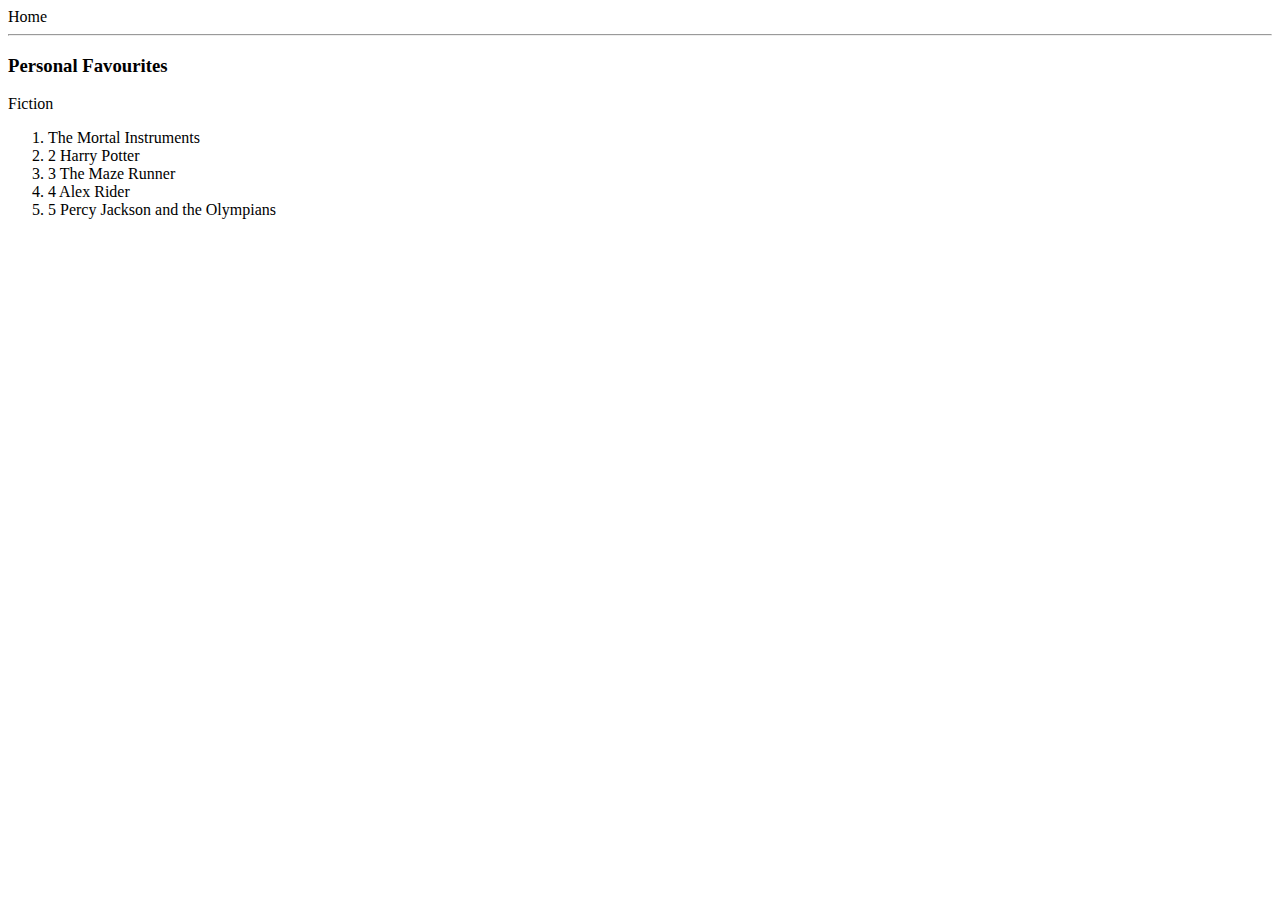
<file: bookworm.html>
<html>
    <head>
        <title>
            Readers Blog | Zara
        </title>
    </head>
    <body>
        <div>
            <o href='/'>Home</o>
        </div>
        <hr/>
        <h3>
            Personal Favourites
        </h3>
        <div>
            Fiction
        </div>
        <div>
                <ol>
                    <li> The Mortal Instruments </li>
                    <li> 2 Harry Potter </li>
                    <li> 3 The Maze Runner </li>
                    <li> 4 Alex Rider </li>
                    <li> 5 Percy Jackson and the Olympians</li>
                </ol>
        </div>
    </body>
</html>
</file>
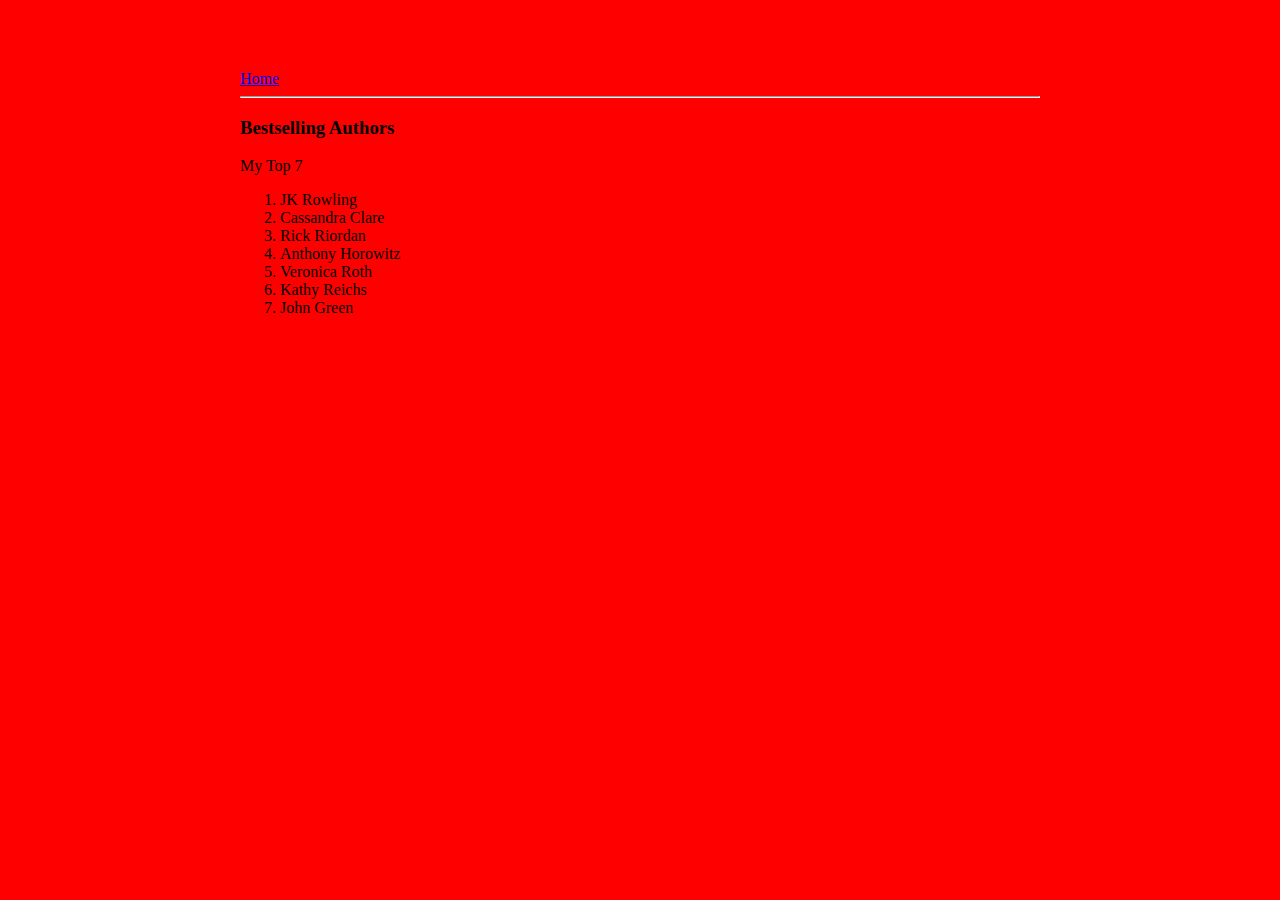
<file: ui/authors.html>
<html>
    <head>
        <title>
            Authors | Zara
        </title>
        <meta name="viewport" content="width=device-width, initial-scale=1" />
        <link href="/ui/style.css" rel="stylesheet" />
    </head>
    <body>
        <div class="container">
            <div>
                <a href="/">Home</a>
            </div>
            <hr/>
            <h3>
                Bestselling Authors
            </h3>
            <div>
                My Top 7
            </div>
            <div>
                    <ol>
                        <li> JK Rowling </li>
                        <li> Cassandra Clare </li>
                        <li> Rick Riordan </li>
                        <li> Anthony Horowitz </li>
                        <li> Veronica Roth </li>
                        <li> Kathy Reichs </li>
                        <li> John Green </li>
                    </ol>
            </div>
        </div>
    </body>
</html>
</file>
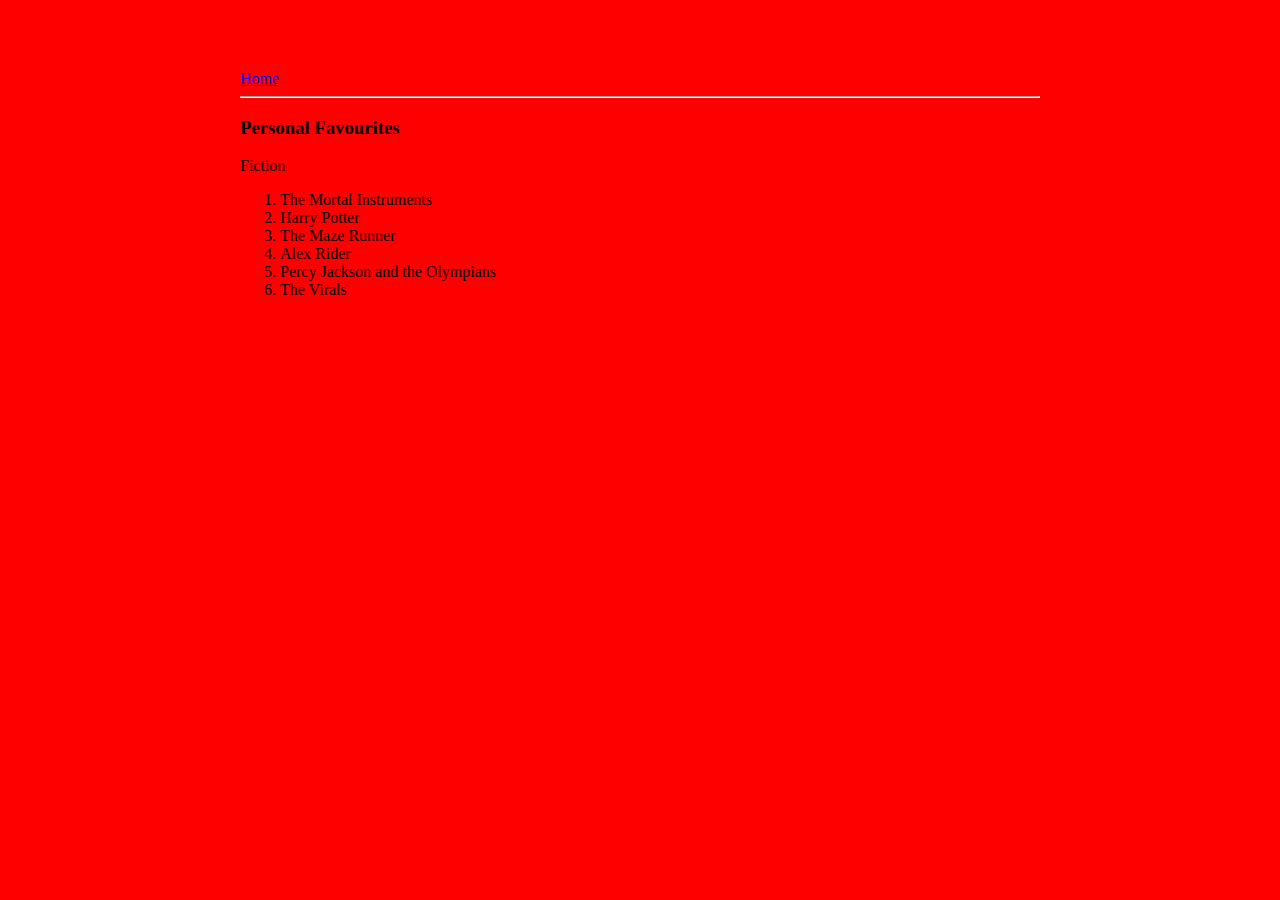
<file: ui/bookworm.html>
<html>
    <head>
        <title>
            Reader's Blog | Zara
        </title>
        <meta name="viewport" content="width=device-width, initial-scale=1" />
        <link href="/ui/style.css" rel="stylesheet" />
    </head>
    <body>
        <div class="container">
            <div>
                <a href="/">Home</a>
            </div>
            <hr/>
            <h3>
                Personal Favourites
            </h3>
            <div>
                Fiction
            </div>
            <div>
                    <ol>
                        <li> The Mortal Instruments </li>
                        <li> Harry Potter </li>
                        <li> The Maze Runner </li>
                        <li> Alex Rider </li>
                        <li> Percy Jackson and the Olympians</li>
                        <li> The Virals</li>
                    </ol>
            </div>
        </div>
    </body>
</html>
</file>
<file: ui/style.css>
body {
    font-family: bookman;
    background-color: red;
    margin-top: 70px;
}

.center {
    text-align: center;
}

.text-big {
    font-size: 300%;
}

.bold {
    font-weight: bold;
}

.img-medium {
    height: 100px;
}

.container {
    max-width: 800px;
    margin: 0 auto;
    color: black;
    font-family: comic sans ms;
}
</file>
